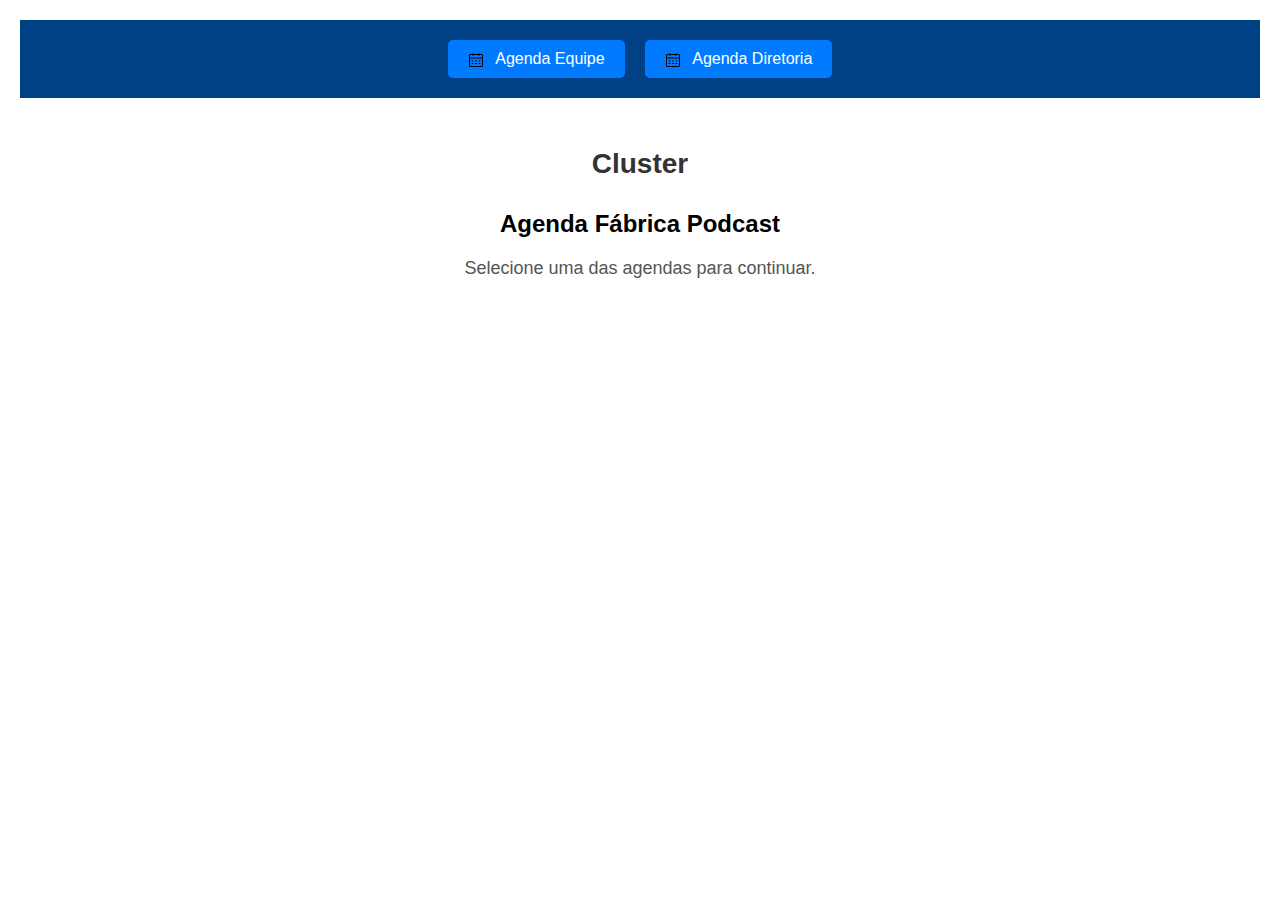
<file: Index.html>
<!DOCTYPE html>
<html lang="pt-BR">
<head>
    <meta charset="UTF-8">
    <meta name="viewport" content="width=device-width, initial-scale=1.0">
    <title>Página Inicial</title>
    <link rel="stylesheet" href="estilos.css"> <!-- Vincula o arquivo CSS -->
</head>
<body>

    <!-- Menu em Flexbox -->
    <header class="menu">
        <button class="menu-button" onclick="window.location.href='AGENDA.html'">
            <img src="calendario.png" alt="Ícone de Agenda" class="icon"> Agenda Equipe
        </button>
        <button class="menu-button" onclick="window.location.href='agenda-diretoria.html'">
            <img src="calendario.png" alt="Ícone de Agenda" class="icon"> Agenda Diretoria
        </button>
    </header>
    

    <main>
        <h1>Cluster </h1>
        <h2>Agenda Fábrica Podcast</h2>
        <p>Selecione uma das agendas para continuar.</p>
    </main>

</body>
</html>
</file>
<file: estilos.css>
body {
    font-family: Arial, sans-serif;
    margin: 20px;
    background-color: #ffffff; /* Fundo branco para a página */
}

#calendar {
    max-width: 900px;
    margin: 0 auto;
    background-color: #ffffff; /* Fundo branco para o calendário */
    border-radius: 8px;
    box-shadow: 0 4px 15px rgba(0, 0, 0, 0.2); /* Sombra suave para o calendário */
    padding: 20px; /* Espaçamento interno para o calendário */
}

/* Estilos do mês (ex: Outubro) */
.fc-toolbar {
    background-color: #004085; /* Azul escuro para a barra do mês */
    color: white; /* Cor do texto na barra */
    padding: 10px; /* Espaçamento interno da barra */
    border-radius: 8px; /* Bordas arredondadas */
}

/* Estiliza o nome do mês no calendário */
.fc-toolbar-title {
    text-transform: capitalize; /* Força a primeira letra de cada palavra a ser maiúscula */
    font-size: 20px; /* Ajusta o tamanho da fonte, se necessário */
    color: white; /* Cor azul que combine com sua paleta */
}


.fc-today-button {
    color: white; /* Cor do texto "Hoje" para branco */
    background-color: white; /* Fundo transparente */
    border: none; /* Remove borda padrão do botão */
}

.fc-today-button:hover {
    background-color: white; /* Cor ao passar o mouse (branco semitransparente) */
}

.fc-toolbar h2 {
    margin: 0; /* Remove margem do título do mês */
}

.fc-today-button.fc-button-active {
    color: white; /* Cor do texto "Hoje" para branco quando ativo */
    background-color: white; /* Fundo transparente */
    
}

/* Estilos dos dias do calendário */
.fc-daygrid-day {
    background-color: #f8f9fa; /* Fundo branco para os dias do calendário */
    border: 1px solid #ddd; /* Borda dos dias */
    transition: background-color 0.3s ease; /* Transição suave para a cor de fundo */
}

.fc-daygrid-day:hover {
    background-color: white; /* Cor ao passar o mouse (cinza claro) */
}

.fc-daygrid-day.fc-day-today {    /* Dia Atual Selecionado, vai para o modal */
    background-color: #f8f9fa !important; /* Cor do dia atual  */
    border: 1px solid #333; /* Borda mais escura para o dia atual */
}

.fc-day-today:hover {
    background-color: white !important; /* Um tom mais escuro ao passar o mouse */
}

/* Estilos do Modal */
.modal {
    display: none; /* Oculta o modal por padrão */
    position: fixed;
    z-index: 1;
    left: 0;
    top: 0;
    width: 100%;
    height: 100%;
    overflow: auto; /* Habilita rolagem se necessário */
    background-color: rgba(0, 0, 0, 0.7); /* Fundo preto com maior transparência */
}

.modal-content {
    background-color: #ffffff; /* Fundo do modal */
    margin: 10% auto; /* Margens superiores e laterais */
    padding: 20px;
    border: 1px solid #ccc; /* Borda suave */
    width: 80%; /* Largura do modal */
    border-radius: 8px; /* Bordas arredondadas */
}

.close {
    color: #333; /* Cor do botão de fechar */
    float: right; /* Alinha o botão de fechar à direita */
    font-size: 28px;
    font-weight: bold;
}

.close:hover,
.close:focus {
    color: green; /* Cor do botão de fechar ao passar o mouse */
    background-color: #007bff;
    text-decoration: none;
    cursor: pointer;
}

h1 {
    text-align: center;
    color: #333; /* Cor do título */
}

/* Estilo para o formulário */
form {
    display: flex;
    flex-direction: column; /* Coloca os elementos em coluna */
}

/* Estilos dos inputs, selects e textarea do formulário */
input[type="text"],
input[type="date"],
textarea,
select { /* Incluí o select para ter o mesmo estilo dos outros inputs */
    width: 100%;
    padding: 10px;
    margin: 10px -10px; /* Mesma margem aplicada aos outros inputs */
    border: 1px solid #ccc;
    border-radius: 4px; /* Bordas arredondadas */
    box-sizing: border-box; /* Garante que o padding seja incluído na largura */
}

/* Estilo específico para as caixas de seleção */
select {
    background-color: #ffffff; /* Fundo branco para as caixas de seleção */
    color: #333; /* Cor do texto */
}

/* Estilos do botão */
button {
    background-color: #ff5733; /* Cor do botão */
    color: #ffffff; /* Cor do texto do botão */
    padding: 10px 15px;
    border: none;
    border-radius: 4px; /* Bordas arredondadas */
    cursor: pointer;
}

button:hover {
    background-color: green; /* Cor do botão ao passar o mouse */
}







/* Estilo para o Home*/
.menu {
    display: flex;
    justify-content: center; /* Centraliza os botões horizontalmente */
    align-items: center; /* Centraliza verticalmente */
    background-color: #004085; /* Cor de fundo azul do menu */
    padding: 20px;
}

/* Estilo para os botões do menu */
.menu-button {
    background-color: #007bff; /* Cor azul dos botões */
    color: white; /* Cor do texto dos botões */
    padding: 10px 20px;
    border: none;
    border-radius: 5px; /* Bordas arredondadas */
    font-size: 16px;
    margin: 0 10px; /* Espaçamento entre os botões */
    cursor: pointer;
    transition: background-color 0.3s ease; /* Animação suave na mudança de cor */
}

.menu-button:hover {
    background-color: #0056b3; /* Cor mais escura ao passar o mouse */
}

/* Estilo para o conteúdo principal */
main {
    text-align: center; /* Centraliza o texto dentro do main */
    margin-top: 50px; /* Espaçamento superior para o conteúdo */
}

h1 {
    font-size: 28px;
    color: #333;
    margin-bottom: 30px; /* Aumenta o espaçamento abaixo do h1 */
}

p {
    font-size: 18px;
    color: #555;
}

/* Estilo para as imagens nos botões */
.menu-button .icon {
    width: 16px; /* Ajuste o tamanho da imagem conforme necessário (exemplo: 16px) */
    height: 16px; /* Mantém a altura da imagem para ser igual */
    margin-right: 8px; /* Espaço entre a imagem e o texto */
    vertical-align: middle; /* Alinha a imagem verticalmente no meio do texto */
}
</file>
